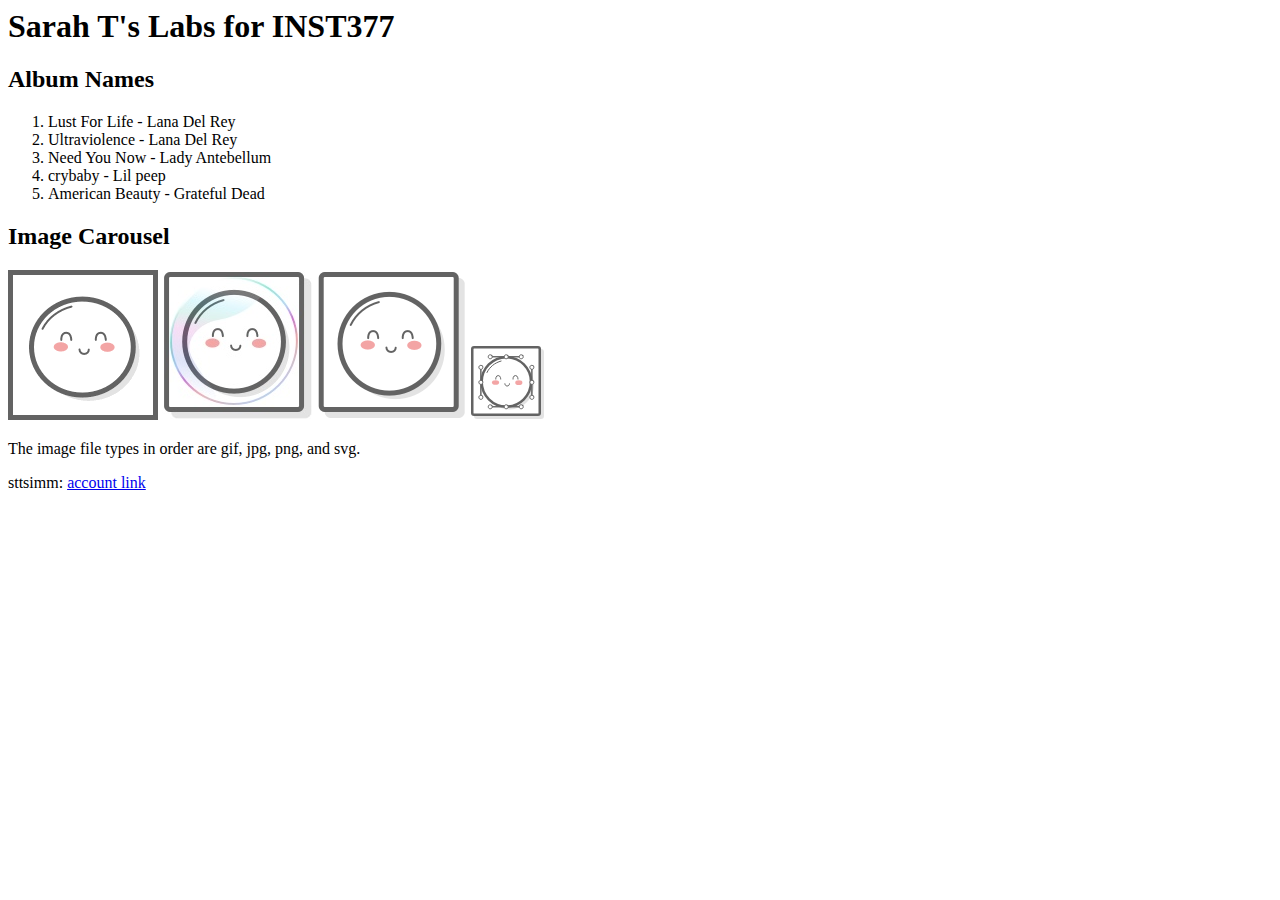
<file: client/lab_1/index.html>
<html lang="en">
<head>
  <meta charset="UTF-8">
  <meta http-equiv="X-UA-Compatible" content="IE=edge">
  <meta name="viewport" content="width=device-width, initial-scale=1.0">
  <title>Sarah T Lab</title>
</head>

<body>

  <div>

    <header><h1>Sarah T's Labs for INST377</h1></header>
    <div id = "container">
      <div id = "left">
        <h2>Album Names</h2>
        <ol>
        <li>Lust For Life - Lana Del Rey</li>
        <li>Ultraviolence - Lana Del Rey</li>
        <li>Need You Now - Lady Antebellum</li>
        <li>crybaby - Lil peep</li>
        <li>American Beauty - Grateful Dead</li>
        </ol>
      </div>
      <div id = "right"> 
        <h2>Image Carousel</h2>
        <img src='images/mochi.gif' alt = "Mochi.gif"/>
        <img src='images/mochi.jpg' alt = "Mochi.jpg"/>
        <img src='images/mochi.png' alt = "Mochi.png"/>
        <img src='images/mochi.svg' alt = "Mochi.svg"/>
      </div>
      <div> 
        <p>The image file types in order are gif, jpg, png, and svg.</p>
      </div>
    </div>
 </div>
 <footer>
  sttsimm: <a href="https://github.com/sttsimm">account link</a>
 </footer>
</body>
</html>
</file>
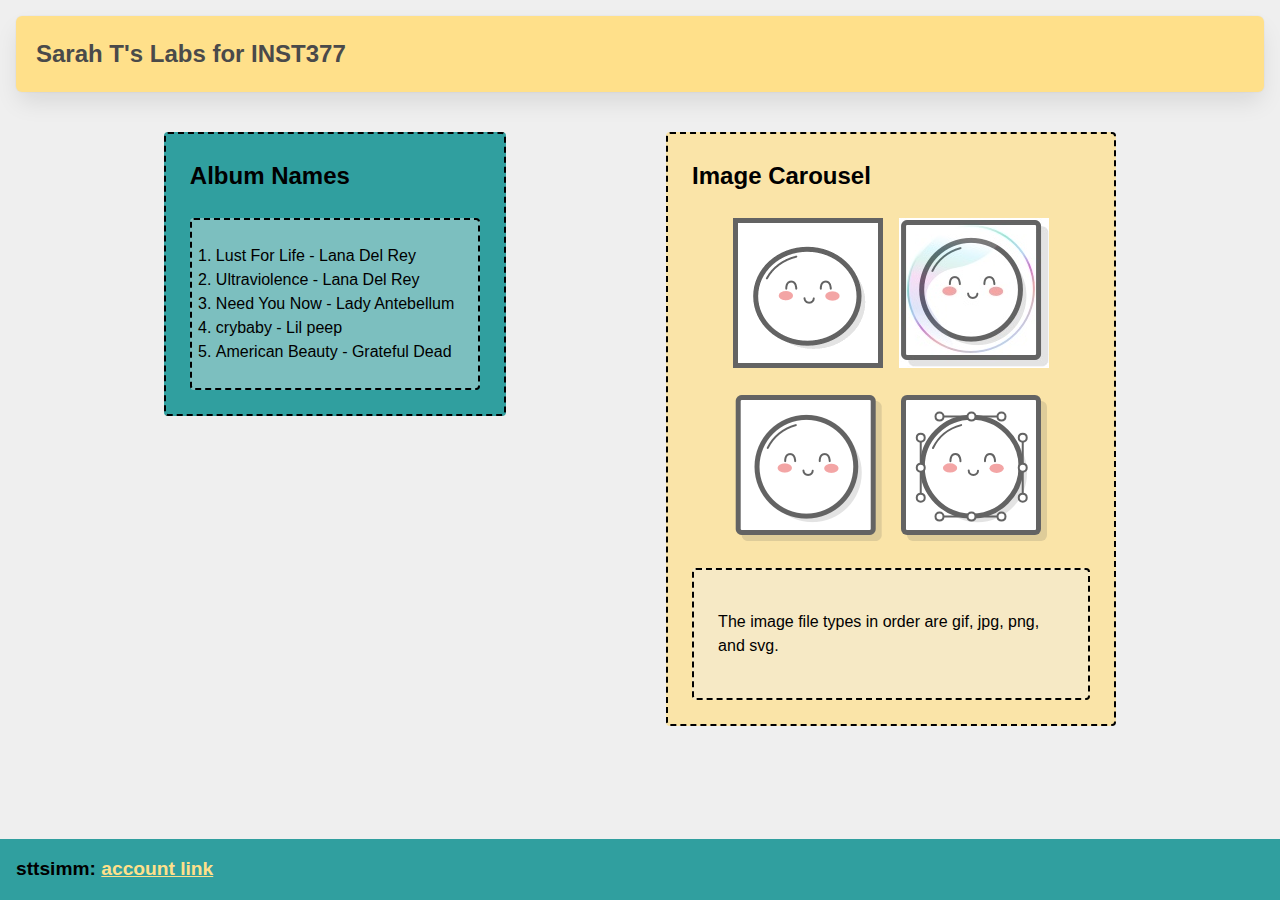
<file: client/lab_2/index.html>
<html lang="en">
<head>
  <meta charset="UTF-8">
  <meta http-equiv="X-UA-Compatible" content="IE=edge">
  <meta name="viewport" content="width=device-width, initial-scale=1.0">
  <title>Sarah T Lab</title>
  <link rel="stylesheet" href="style.css">
</head>

<body>
<div class = "wrapper">


    <header class ="header"><h1>Sarah T's Labs for INST377</h1></header>
    <div class = "container">
      <div class = "left_section box">
         <h2>Album Names</h2>
         <ol class = "box">
         <li>Lust For Life - Lana Del Rey</li>
         <li>Ultraviolence - Lana Del Rey</li>
         <li>Need You Now - Lady Antebellum</li>
         <li>crybaby - Lil peep</li>
         <li>American Beauty - Grateful Dead</li>
         </ol>
      </div>
      <div class = "right_section box"> 
         <h2>Image Carousel</h2>
         <div class="grid">
         <img id = "slide_1" src='images/mochi.gif' alt = "Mochi.gif"/>
         <img id = "slide_2" src='images/mochi.jpg' alt = "Mochi.jpg"/>
         <img id = "slide_3" src='images/mochi.png' alt = "Mochi.png"/>
         <img id = "slide_4" src='images/mochi.svg' alt = "Mochi.svg"/>
         </div>
         <div class = "box"> 
            <p>The image file types in order are gif, jpg, png, and svg.</p>
         </div>
      </div>
    
 </div>
 <footer class = "footer">
  sttsimm: <a href="https://github.com/sttsimm">account link</a>
 </footer>
</body>
</html>
</file>
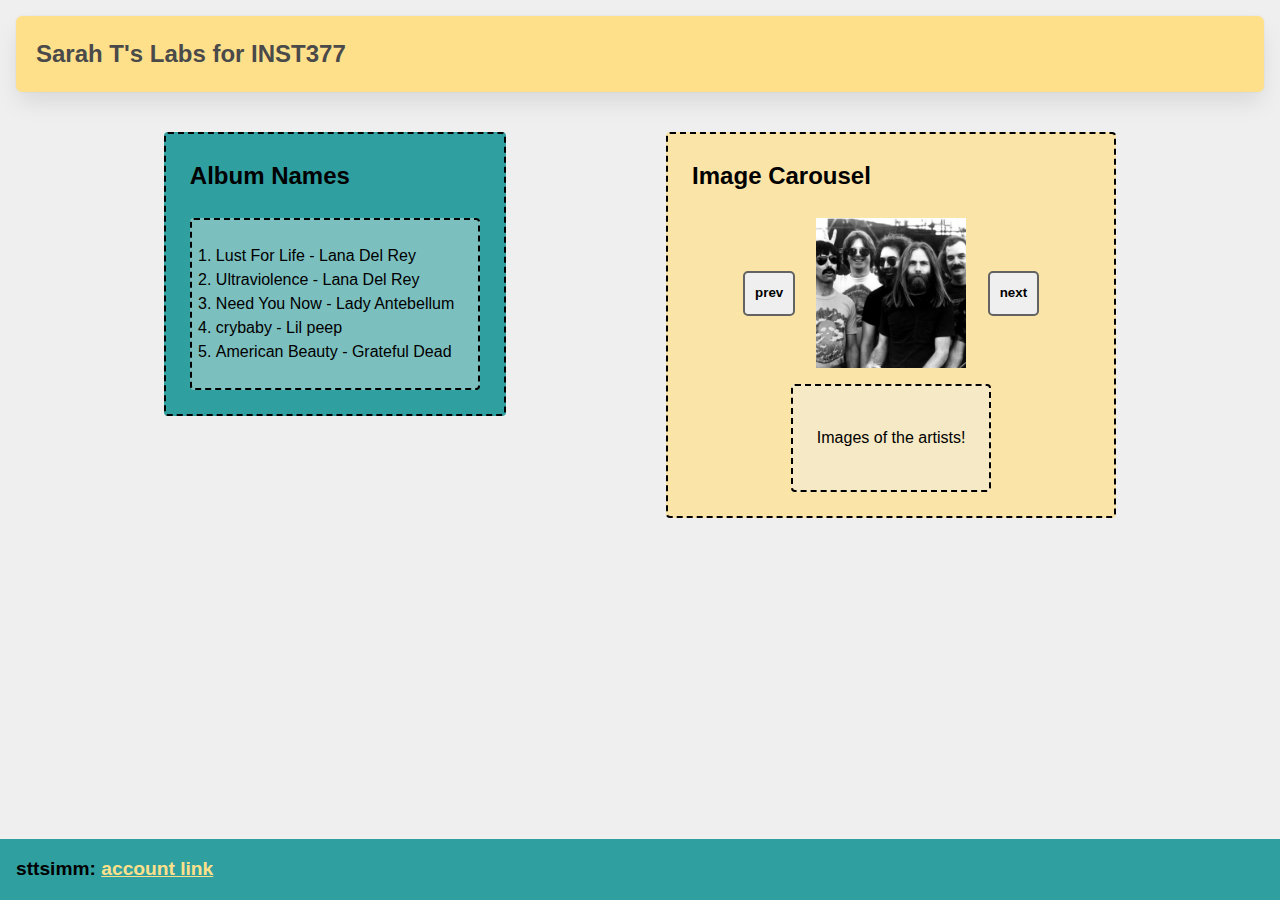
<file: client/lab_3/index.html>
<html lang="en">
<head>
  <meta charset="UTF-8">
  <meta http-equiv="X-UA-Compatible" content="IE=edge">
  <meta name="viewport" content="width=device-width, initial-scale=1.0">
  <title>Sarah T Lab</title>
  <link rel="stylesheet" href="style.css">
</head>

<body>
<div class = "wrapper">


    <header class ="header"><h1>Sarah T's Labs for INST377</h1></header>
    <div class = "container">
      <div class = "left_section box">
         <h2>Album Names</h2>
         <ol class = "box">
         <li>Lust For Life - Lana Del Rey</li>
         <li>Ultraviolence - Lana Del Rey</li>
         <li>Need You Now - Lady Antebellum</li>
         <li>crybaby - Lil peep</li>
         <li>American Beauty - Grateful Dead</li>
         </ol>
      </div>
      <div class = "right_section box"> 
         <h2>Image Carousel</h2>
         <div class="carousel">
             <button class = "prev">prev</button>
             <div class="slides">
                  <div class="carousel_item visible"><img id = "slide_1" src='images/GRTFULD.png' alt = "GRTFULD.png"/></div>
                  <div class="carousel_item hidden"><img id = "slide_2" src='images/LADYA.png' alt = "LADYA.png"/></div>
                  <div class="carousel_item hidden"><img id = "slide_3" src='images/LANA.png' alt = "LANA.png"/></div>
                  <div class="carousel_item hidden"><img id = "slide_4" src='images/PEEP.png' alt = "PEEP.png"/></div>
             </div>
             <button class = "next">next</button>
         </div>
         <div class = "box"> 
            <p>Images of the artists!</p>
         </div>
      </div>
    
 </div>
 <footer class = "footer">
   sttsimm: <a href="https://github.com/sttsimm">account link</a>
 </footer>
</div>
<script src = "script.js" ></script>
    
</body>
</html>
</file>
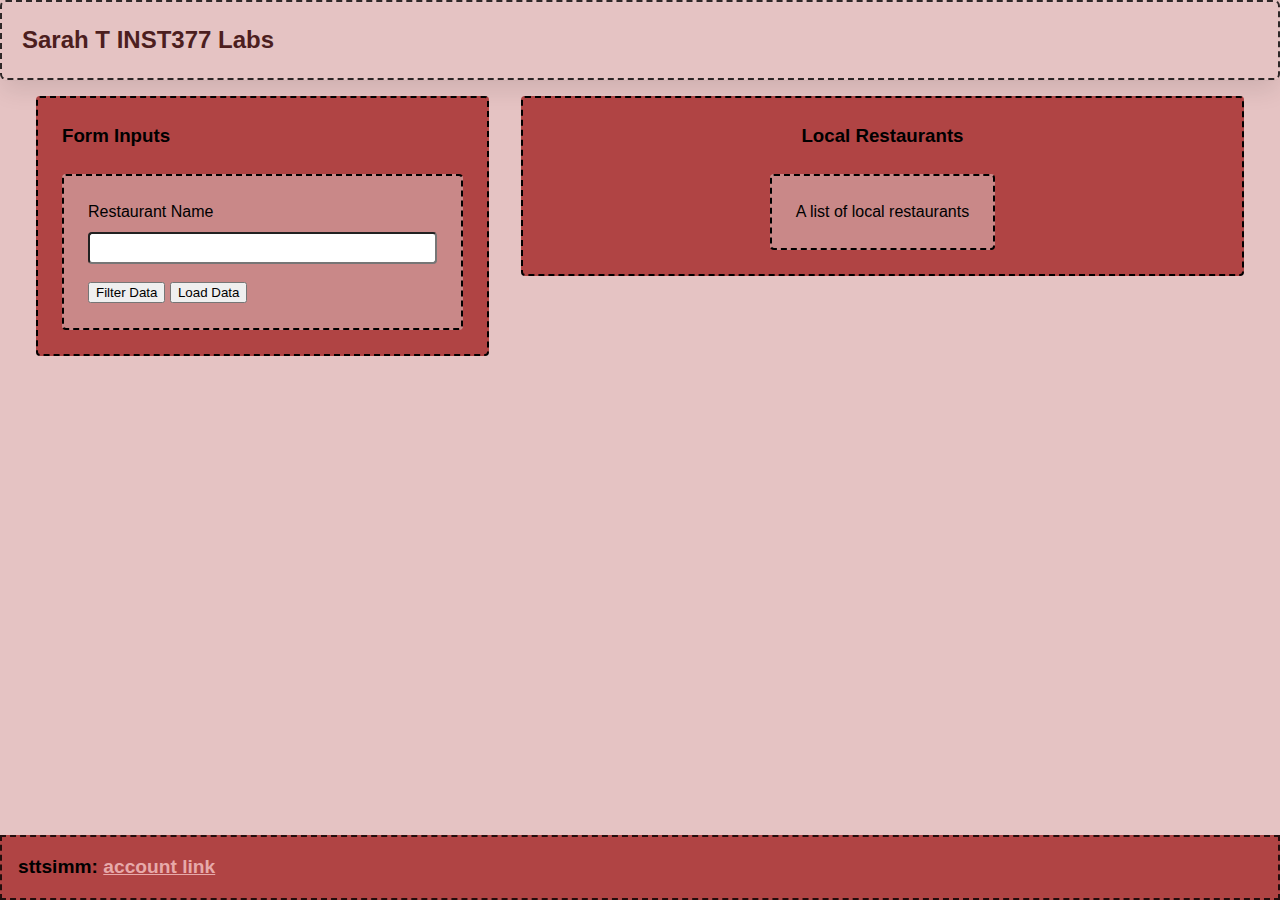
<file: client/lab_4/index.html>
<html lang="en">
  <head>
    <meta charset="UTF-8" />
    <meta http-equiv="X-UA-Compatible" content="IE=edge" />
    <meta name="viewport" content="width=device-width, initial-scale=1.0" />
    <title>Sarah T's Labs for INST377</title>
    <link rel="stylesheet" href="style.css" />
  </head>
  <body>
    <div class="wrapper">
      <header class="header">
        <h1>Sarah T INST377 Labs</h1>
      </header>
      <div class="container">
         <div class="left_section box">
            <h3>Form Inputs</h3> 
          <form action="https://data.princegeorgescountymd.gov/resource/umjn-t2iz.json" class = "box" >
            <label for="resto"> Restaurant Name</label> 
            <input type="text" id="resto" name = "resto"/>
            <button type="button">Filter Data</button>
            <button type="submit">Load Data</button>
          </form>
             <!-- remove name or you will get an error (that is what prof said in the video)-->
           <!-- </form> -->
          </div>
         <div class="right_section box">
          <h3>Local Restaurants</h3>
          <div class="restaurant_list box">A list of local 
            restaurants</div>
          </div>
      </div>
      <footer class = "footer">
        sttsimm: <a href="https://github.com/sttsimm">account link</a>
      </footer>
    </div>
  </body>
</html>

<!-- Bring in your successful HTML/CSS from the Flexbox lab -->
<!-- Try typing 'doc' at the top of this file and pressing "tab" -->
<!-- if your development environment is set up correctly -->
<!-- the Emmett plugin will set this file up for you -->



<!-- Requirements -->
<!-- Your page will need a form in it with an 'action' to /api and a single text field with an id/name of "resto" -->
<!-- If you open /routes/apiRoutes and go to line 38 you will find the server side answer to your request! -->

<!-- This week doesn't have a script.js file in it, because you're focusing on HTML and CSS -->
</file>
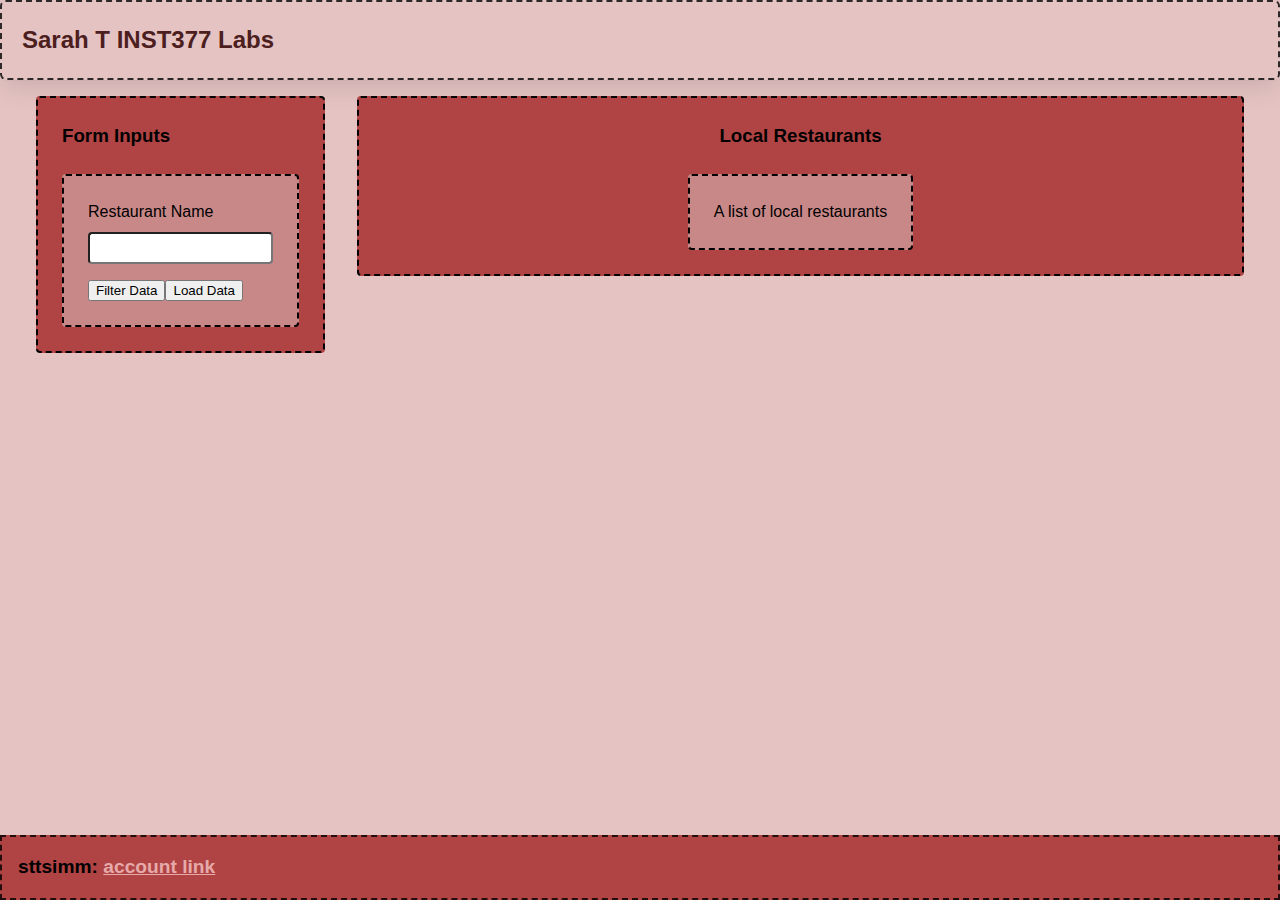
<file: client/lab_5/index.html>
<!-- Bring in your successful HTML/CSS from the Flexbox lab -->
<!-- Your page will need a form in it with an 'action' to /api and a single text field with an id/name of "resto" -->
<!-- If you open /routes/apiRoutes and go to line 38 you will find the server side answer to your request! -->

<!-- Temporarily unhook your script.js file from your main index file -->
<html lang="en">
  <head>
    <meta charset="UTF-8" />
    <meta http-equiv="X-UA-Compatible" content="IE=edge" />
    <meta name="viewport" content="width=device-width, initial-scale=1.0" />
    <title>Sarah T's Labs for INST377</title>
    <link rel="stylesheet" href="style.css" />
  </head>
  <body>
    <div class="wrapper">
      <header class="header">
        <h1>Sarah T INST377 Labs</h1>
      </header>
      <div class="container">
         <div class="left_section box">
            <h3>Form Inputs</h3> 
          <form action="https://data.princegeorgescountymd.gov/resource/umjn-t2iz.json" class = "box main_form" >
            <div>
                <label for="resto"> Restaurant Name</label> 
                <input type="text" id="resto" name="resto"/>
           </div>
            <div class = "button">
            <button type="button" class = "filter_button">Filter Data</button>
            <button type="submit">Load Data</button>
          </div>
          </form>
             <!-- remove name or you will get an error (that is what prof said in the video) name = "resto"--> 
           <!-- </form> -->
          </div>
         <div class="right_section box">
          <h3>Local Restaurants</h3>
          <div class="restaurant_list box">A list of local 
            restaurants</div>
          </div>
      </div>
      <footer class = "footer">
        sttsimm: <a href="https://github.com/sttsimm">account link</a>
      </footer>
    </div>
    <script src = "./script.js" ></script>
  </body>
</html>

<!-- Bring in your successful HTML/CSS from the Flexbox lab -->
<!-- Try typing 'doc' at the top of this file and pressing "tab" -->
<!-- if your development environment is set up correctly -->
<!-- the Emmett plugin will set this file up for you -->



<!-- Requirements -->
<!-- Your page will need a form in it with an 'action' to /api and a single text field with an id/name of "resto" -->
<!-- If you open /routes/apiRoutes and go to line 38 you will find the server side answer to your request! -->

<!-- This week doesn't have a script.js file in it, because you're focusing on HTML and CSS -->
</file>
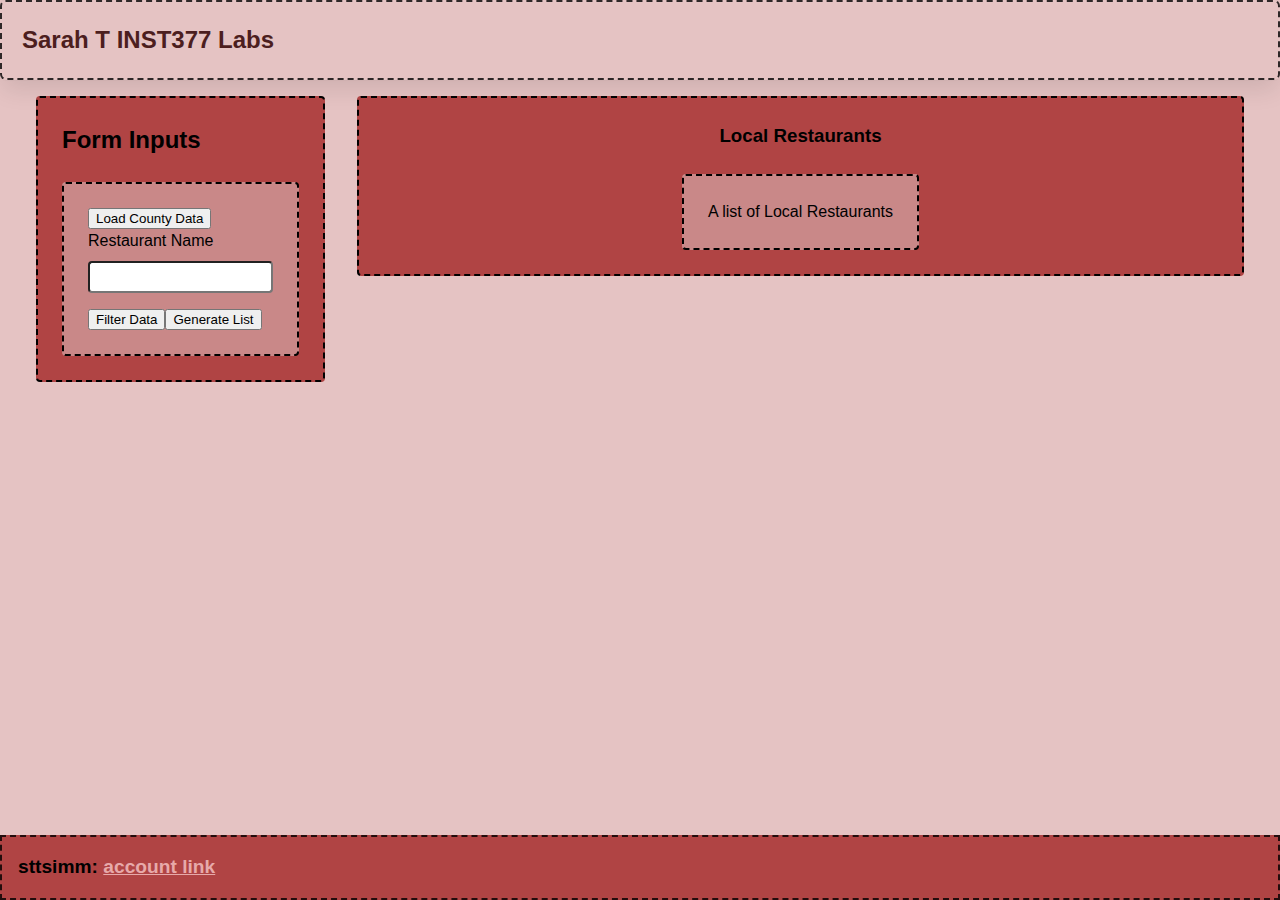
<file: client/lab_6/index.html>
<!--
    This is how to build the CSS-only load animation from loading.io    
    <div class="lds-ellipsis"><div></div><div></div><div></div><div></div></div>

    This is helpful for showing your client-side users when data is loading,
    since there's otherwise no sign your app is thinking about something!

    Try placing it at the same level in your element tree as your Submit button
-->
<html lang="en">
  <head>
    <meta charset="UTF-8" />
    <meta http-equiv="X-UA-Compatible" content="IE=edge" />
    <meta name="viewport" content="width=device-width, initial-scale=1.0" />
    <title>Sarah T's Labs for INST377</title>
    <link rel="stylesheet" href="style.css" />
  </head>
  <body>
    <div class="wrapper">
      <header class="header">
        <h1>Sarah T INST377 Labs</h1>
      </header>
      <div class="container">
         <div class="left_section box">
            <h2>Form Inputs</h2> 
          <form class = "box main_form" >
            <button type="button" id = "data_load">Load County Data</button>
            <div>
                <label for="resto"> Restaurant Name</label> 
                <input type="text" id="resto" name="resto"/>
           </div>
            <div class = "button">
            <button type="button" class = "filter_button">Filter Data</button>
            <button type="button" class = "generate">Generate List</button>
          </div>
          </form>
             <!-- remove name or you will get an error (that is what prof said in the video) name = "resto"--> 
           <!-- </form> -->
          </div>
         <div class="right_section box">
          <h3>Local Restaurants</h3>
          <ol class="box" id = "restaurant_list">
            A list of Local Restaurants
          </ol>
          <div class="lds-ellipsis" id = "data_load_animation"><div></div><div></div><div></div><div></div></div>
          </div>
      </div>
      <footer class = "footer">
        sttsimm: <a href="https://github.com/sttsimm">account link</a>
      </footer>
    </div>
    <script src = "./script.js" ></script>
  </body>
</html>
</file>
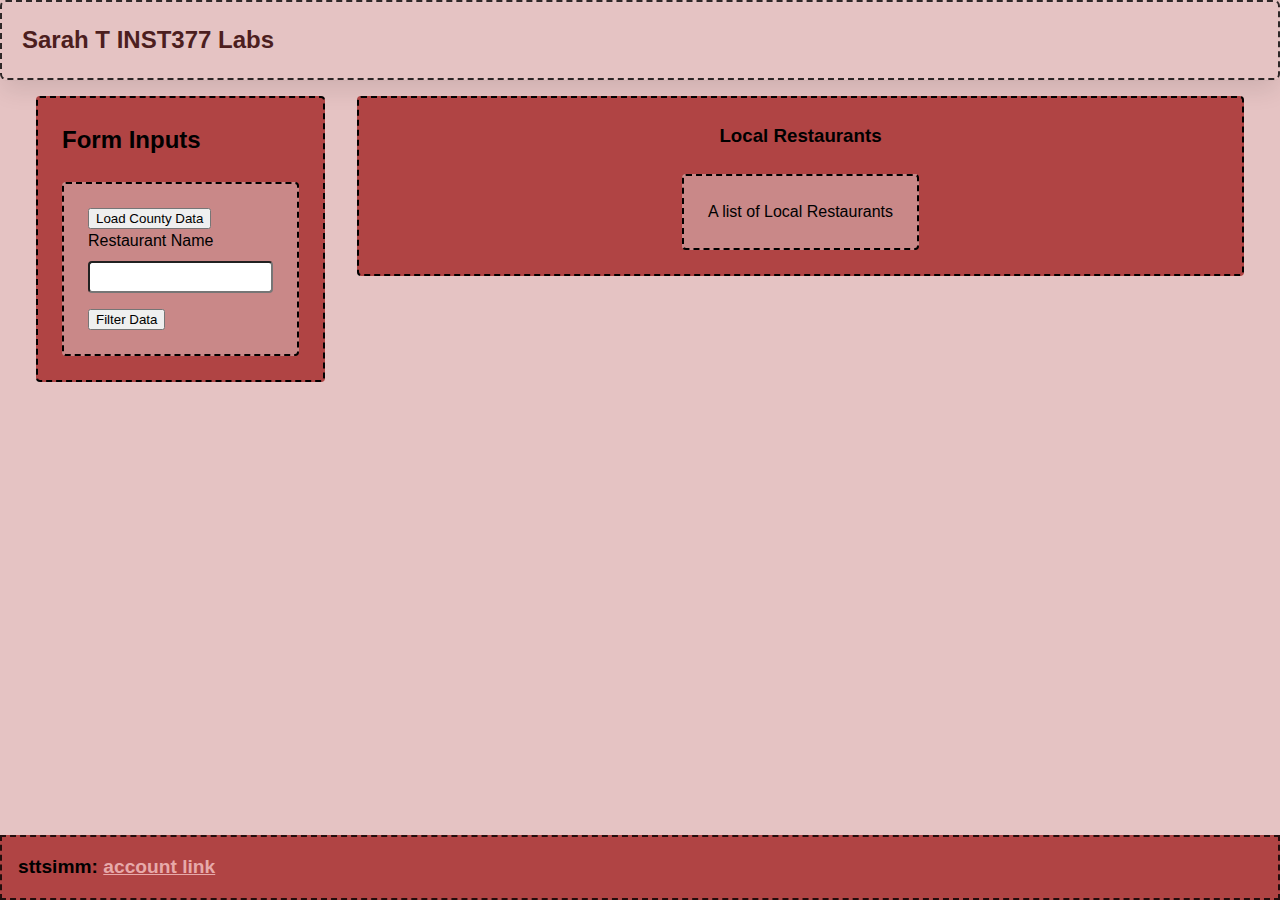
<file: client/lab_7/index.html>
<!--
    This is how to build the CSS-only load animation from loading.io    
    <div class="lds-ellipsis"><div></div><div></div><div></div><div></div></div>

    This is helpful for showing your client-side users when data is loading,
    since there's otherwise no sign your app is thinking about something!

    Try placing it at the same level in your element tree as your Submit button
-->
<html lang="en">
  <head>
    <meta charset="UTF-8" />
    <meta http-equiv="X-UA-Compatible" content="IE=edge" />
    <meta name="viewport" content="width=device-width, initial-scale=1.0" />
    <title>Sarah T's Labs for INST377</title>
    <link rel="stylesheet" href="style.css" />
  </head>
  <body>
    <div class="wrapper">
      <header class="header">
        <h1>Sarah T INST377 Labs</h1>
      </header>
      <div class="container">
         <div class="left_section box">
            <h2>Form Inputs</h2> 
          <form class = "box main_form" >
            <button type="button" id = "data_load">Load County Data</button>
            <div>
                <label for="resto"> Restaurant Name</label> 
                <input type="text" id="resto" name="resto"/>
           </div>
            <div class = "button">
              <button type="button" class = "filter_button">Filter Data</button>
              <button type="button" class = "generate" class = "hidden">Generate List</button>
            </div>
          </form>
             <!-- remove name or you will get an error (that is what prof said in the video) name = "resto"--> 
           <!-- </form> -->
          </div>
         <div class="right_section box">
          <h3>Local Restaurants</h3>
          <ol class="box" id = "restaurant_list">
            A list of Local Restaurants
          </ol>
          <div class="lds-ellipsis" id = "data_load_animation"><div></div><div></div><div></div><div></div></div>
          </div>
      </div>
      <footer class = "footer">
        sttsimm: <a href="https://github.com/sttsimm">account link</a>
      </footer>
    </div>
    <script src = "./script.js" ></script>
  </body>
</html>
</file>
<file: client/lab_2/style.css>
* {
  box-sizing: border-box;
}

/* 
  These rules apply to actual HTML elements with no labelling!
  So: they style the tags directly
*/

html {
  background-color: #fff;
  font-size: 16px;
  min-width: 300px;
  overflow-x: hidden;
  overflow-y: scroll;

  /* these are specific to different browsers */
  -moz-osx-font-smoothing: grayscale;
  -webkit-font-smoothing: antialiased;
  text-rendering: optimizeLegibility;
  -webkit-text-size-adjust: 100%;
  -moz-text-size-adjust: 100%;
  text-size-adjust: 100%;
}

body {
  margin: 0;
  padding: 0;

  font-family: ‘Segoe UI’, Candara, ‘Bitstream Vera Sans’, ‘DejaVu Sans’, ‘Bitsream Vera Sans’, ‘Trebuchet MS’, Verdana, ‘Verdana Ref’, sans-serif;
  font-weight: 400;
  line-height: 1.5;
  background-color: rgb(239, 239, 239);
}


a {
  display: inline-block;
  text-decoration: none;
}

h2 {
  margin:0;
  padding:0;
  padding-bottom:1.5rem;
}

form {
  accent-color: hsla(120, 100%, 50%, 0.482);
}

/*
  - These styles use 'class names'
  - You can apply them by using the 'class' attribute on your HTML
  - like this: <div class="wrapper">
  - note that the period vanishes there!
*/


.wrapper {
  min-height: 100vh;
  display: flex;
  flex-direction: column;
  margin: 0;
  flex: 1;
}

.container {
  margin: 0 20px;
  display: flex;
  justify-content: space-evenly;
  align-items: start;
  flex:1;
}

.header {
  padding-top: 1rem;
  padding-left: 1rem;
  padding-right: 1rem;
  padding-bottom: 1.5rem;
}


/*
  This rule implies that the H1 tag lives within another HTML tag
  It "inherits" some rules from the above
  Those rules won't apply to an h1 that's outside a block with the class of 'header'
*/

.header h1 {
  display: block;
  /* this will push other blocks out of the way */

  /* colors */
  background-color: #ffe08a;
  color: #4a4a4a;

  /* shapes */
  border-radius: 6px;
  font-size: 1.5rem;
  padding: 1.25rem;
  margin:0; /* removing the margin on h1 tags means the header pins to the top if we move it around */


  /* box-shadows are fancy */
  box-shadow: 0 0.5em 1em -0.125em rgb(10 10 10 / 10%), 0 0 0 1px rgb(10 10 10 / 2%);
}


/*
  Rules can be combined on a block to apply the 'cascade' in order
  So you can use two classnames in a single class attribute
  like: <div class="box section">

  Rules may combine in unexpected ways - remember that the LAST thing written in this file will have "priority"
  And will be what displays in your client
*/

.box {
  background-color: rgba(239, 239, 239, 0.40);
  border: 2px dashed;
  border-radius: 4px;

  width: fit-content;
  height:fit-content;
  padding: 1.5rem;
  margin: 0 auto;
}

.left_section {
  background-color: rgba(0, 139, 139, 0.8);
  flex: 0 1 auto;
  margin: 1rem;
  padding: 1.5rem;
}

.right_section {
  background-color: rgba(255, 224, 138, 0.7);
  flex: 1 2 auto;
  margin: 1rem;
  align-items: center;
  max-width: 450px;
}

/*
  This block is actually dependent on the "container" block having a flex set on it
  and the "wrapper" block displaying as a flex column with a "vertical height" (vh) of 100.
  That serves to cram the footer to the bottom of the page.
*/

.footer {
  flex-shrink: 0;
  padding: 1rem;
  background-color: rgba(0, 139, 139, 0.8);
  font-size: 1.2rem;
  font-weight: 600;
}

.footer a {
  color: rgba(255, 224, 138, 1);
  text-decoration: underline;
}

/*
  This is an example of a 'pseudoclass'
  In this instance, it says what to do if a mouse hovers over a link
  This is pretty desktop-specific, since there's no hover function on touchscreens
*/
.footer a:hover {
  /* Hue, saturation, luminosity, alpha */
  background-color: hsla(0, 0%, 90%, 0.15);
  /* red, green, blue, alpha */
  color: rgb(246, 169, 93);
  text-decoration: none;
}

.subtitle {
  color: rgba(0, 0, 0, 0.8);
  margin: 0px;
  margin-bottom: 5px;
}


/* Deploy this with images as direct "children" and the images should pop into shape */
.grid {
  display: flex;
  justify-content: space-evenly;
  flex-flow: wrap;
  width: 350px;
  height: 350px;
  margin: 0 auto;
}

.grid img {
  width: 150px;
  height: 150px;
}
</file>
<file: client/lab_3/style.css>
* {
  box-sizing: border-box;
}

/* 
  These rules apply to actual HTML elements with no labelling!
  So: they style the tags directly
*/

html {
  background-color: #fff;
  font-size: 16px;
  min-width: 300px;
  overflow-x: hidden;
  overflow-y: scroll;

  /* these are specific to different browsers */
  -moz-osx-font-smoothing: grayscale;
  -webkit-font-smoothing: antialiased;
  text-rendering: optimizeLegibility;
  -webkit-text-size-adjust: 100%;
  -moz-text-size-adjust: 100%;
  text-size-adjust: 100%;
}

body {
  margin: 0;
  padding: 0;

  font-family: ‘Segoe UI’, Candara, ‘Bitstream Vera Sans’, ‘DejaVu Sans’, ‘Bitsream Vera Sans’, ‘Trebuchet MS’, Verdana, ‘Verdana Ref’, sans-serif;
  font-weight: 400;
  line-height: 1.5;
  background-color: rgb(239, 239, 239);
}


a {
  display: inline-block;
  text-decoration: none;
}

h2 {
  margin:0;
  padding:0;
  padding-bottom:1.5rem;
}

form {
  accent-color: hsla(120, 100%, 50%, 0.482);
}

/*
  - These styles use 'class names'
  - You can apply them by using the 'class' attribute on your HTML
  - like this: <div class="wrapper">
  - note that the period vanishes there!
*/


.wrapper {
  min-height: 100vh;
  display: flex;
  flex-direction: column;
  margin: 0;
  flex: 1;
}

.container {
  margin: 0 20px;
  display: flex;
  justify-content: space-evenly;
  align-items: start;
  flex:1;
}

.header {
  padding-top: 1rem;
  padding-left: 1rem;
  padding-right: 1rem;
  padding-bottom: 1.5rem;
}


/*
  This rule implies that the H1 tag lives within another HTML tag
  It "inherits" some rules from the above
  Those rules won't apply to an h1 that's outside a block with the class of 'header'
*/

.header h1 {
  display: block;
  /* this will push other blocks out of the way */

  /* colors */
  background-color: #ffe08a;
  color: #4a4a4a;

  /* shapes */
  border-radius: 6px;
  font-size: 1.5rem;
  padding: 1.25rem;
  margin:0; /* removing the margin on h1 tags means the header pins to the top if we move */


  /* box-shadows are fancy */
  box-shadow: 0 0.5em 1em -0.125em rgb(10 10 10 / 10%), 0 0 0 1px rgb(10 10 10 / 2%);
}


/*
  Rules can be combined on a block to apply the 'cascade' in order
  So you can use two classnames in a single class attribute
  like: <div class="box section">

  Rules may combine in unexpected ways - remember that the LAST thing written in this file will have "priority"
  And will be what displays in your client
*/

.box {
  background-color: rgba(239, 239, 239, 0.40);
  border: 2px dashed;
  border-radius: 4px;

  width: fit-content;
  height:fit-content;
  padding: 1.5rem;
  margin: 0 auto;
}

.left_section {
  background-color: rgba(0, 139, 139, 0.8);
  flex: 0 1 auto;
  margin: 1rem;
  padding: 1.5rem;
}

.right_section {
  background-color: rgba(255, 224, 138, 0.7);
  flex: 1 2 auto;
  margin: 1rem;
  align-items: center;
  max-width: 450px;
}

/*
  This block is actually dependent on the "container" block having a flex set on it
  and the "wrapper" block displaying as a flex column with a "vertical height" (vh) of 100.
  That serves to cram the footer to the bottom of the page.
*/

.footer {
  flex-shrink: 0;
  padding: 1rem;
  background-color: rgba(0, 139, 139, 0.8);
  font-size: 1.2rem;
  font-weight: 600;
}

.footer a {
  color: rgba(255, 224, 138, 1);
  text-decoration: underline;
}

/*
  This is an example of a 'pseudoclass'
  In this instance, it says what to do if a mouse hovers over a link
  This is pretty desktop-specific, since there's no hover function on touchscreens
*/
.footer a:hover {
  /* Hue, saturation, luminosity, alpha */
  background-color: hsla(0, 0%, 90%, 0.15);
  /* red, green, blue, alpha */
  color: rgb(246, 169, 93);
  text-decoration: none;
}

.subtitle {
  color: rgba(0, 0, 0, 0.8);
  margin: 0px;
  margin-bottom: 5px;
}


/* Deploy this with images as direct "children" and the images should pop into shape */
.grid {
  display: flex;
  justify-content: space-evenly;
  flex-flow: wrap;
  width: 350px;
  height: 350px;
  margin: 0 auto;
}

.grid img {
  width: 150px;
  height: 150px;
}


/* Carousel */
div.carousel {
  max-width: 300px;
  overflow: hidden;
  text-align: center;
  display: flex;
  flex-direction: row;
  align-items: center;
  justify-content: space-between;
  margin: 0 auto;
  margin-bottom: 1rem;
}

.carousel .slides {
  display: flex;
  overflow-x: auto;
  scroll-snap-type: x mandatory;
  scroll-behavior: smooth;
  -webkit-overflow-scrolling: touch;
}

/* .carousel_item, */
.hidden {
  display: none;
}

.visible {
  display: block;
}

.carousel_item img {
  /* 
    Setting width, rather than max-width or min-width,
    means annoying pop-ins won't happen
    but it also means you need to format your images to be compatible
    or they will stretch weird

    - try a tall one and see what happens
    - change the height on a fixed image size and see what happens
    - now make sure that images are _always_ square
    - ... there's a reason crop tools are popular in image editors
   */
  width: 150px; 
}

.prev,
.next {
  border: none;
  margin: 2px;
  text-align: center;
  border-radius: 5px;
  font-weight: bold;
  height: 45px;
  padding: 10px;
  line-height: 0; /* This centers a button's text! */
  border: 2px solid rgb(99,99,99); /* shorthand for how to do a border */
}

.prev:focus,
.next:focus {
  margin: 0;
  /* Pick a good border colour and check out how it works with your buttons */
  color: rgba(235, 8, 27, 0.831); 
}

.prev:hover,
.next:hover {
  color: rgba(215, 72, 72, 0.831);
}
</file>
<file: client/lab_4/style.css>
* {
  box-sizing: border-box;
}

/* 
  These rules apply to actual HTML elements with no labelling!
  So: they style the tags directly
*/
/* 
  These rules apply to actual HTML elements with no labelling!
  So: they style the tags directly
*/

html {
  background-color: #fff;
  font-size: 16px;
  min-width: 300px;
  overflow-x: hidden;
  overflow-y: scroll;

  /* these are specific to different browsers */
  -moz-osx-font-smoothing: grayscale;
  -webkit-font-smoothing: antialiased;
  text-rendering: optimizeLegibility;
  -webkit-text-size-adjust: 100%;
  -moz-text-size-adjust: 100%;
  text-size-adjust: 100%;
}

body {
  margin: 0;
  padding: 0;

  font-family: ‘Segoe UI’, Candara, ‘Bitstream Vera Sans’, ‘DejaVu Sans’, ‘Bitsream Vera Sans’, ‘Trebuchet MS’, Verdana, ‘Verdana Ref’, sans-serif;
  font-weight: 400;
  line-height: 1.5;
  background-color: rgb(195 116 116 / 43%);
}


a {
  display: inline-block;
  text-decoration: none;
}

h2, h3 {
  margin:0;
  padding:0;
  padding-bottom:1.5rem;
}

form {
  accent-color: hsla(120, 100%, 50%, 0.482);
}



/*
  - These styles use 'class names'
  - You can apply them by using the 'class' attribute on your HTML
  - like this: <div class="wrapper">
  - note that the period vanishes there!
*/


.wrapper {
  min-height: 100vh;
  display: flex;
  flex-direction: column;
  margin: 0;
  flex: 1;
}

.container {
  margin: 0 20px;
  display: flex;
  justify-content: space-evenly;
  align-items: start;
  flex:1;
}




/*
  This rule implies that the H1 tag lives within another HTML tag
  It "inherits" some rules from the above
  Those rules won't apply to an h1 that's outside a block with the class of 'header'
*/

.header h1 {
  display: block;
  border:2px dashed rgba(0, 0, 0, 0.8);
  /* this will push other blocks out of the way */

  /* colors */

  color: #4c1e1e;

  /* shapes */
  border-radius: 6px;
  font-size: 1.5rem;
  padding: 1.25rem;
  margin:0; /* removing the margin on h1 tags means the header pins to the top if we move */


  /* box-shadows are fancy */
  box-shadow: 0 0.5em 1em -0.125em rgb(10 10 10 / 10%), 0 0 0 1px rgb(10 10 10 / 2%);
}


/*
  Rules can be combined on a block to apply the 'cascade' in order
  So you can use two classnames in a single class attribute
  like: <div class="box section">

  Rules may combine in unexpected ways - remember that the LAST thing written in this file will have "priority"
  And will be what displays in your client
*/

.box {
  background-color: rgba(239, 239, 239, 0.40);
  border: 2px dashed;
  border-radius: 4px;

  width: fit-content;
  height:fit-content;
  padding: 1.5rem;
  margin: 0 auto;
}

.left_section {
  background-color: rgb(176 68 68);
  flex: 0 1 auto;
  margin: 1rem;
  padding: 1.5rem;
}

.right_section {
  background-color: rgb(176 68 68);
  flex: 1 2 auto;
  margin: 1rem;
  align-items: center;
  
  display: flex;
  flex-direction: column;
}

/*
  This block is actually dependent on the "container" block having a flex set on it
  and the "wrapper" block displaying as a flex column with a "vertical height" (vh) of 100.
  That serves to cram the footer to the bottom of the page.
*/

.footer {
  flex-shrink: 0;
  padding: 1rem;
  background-color: rgb(176 68 68);
  border:2px dashed rgba(0, 0, 0, 0.8);
  font-size: 1.2rem;
  bottom: 0;
  position: sticky;
  font-weight: 600;
}

.footer a {
  color: #e7aaaa;
  text-decoration: underline;
  
}

/*
  This is an example of a 'pseudoclass'
  In this instance, it says what to do if a mouse hovers over a link
  This is pretty desktop-specific, since there's no hover function on touchscreens
*/
.footer a:hover {
  /* Hue, saturation, luminosity, alpha */
  background-color: hsla(0, 0%, 90%, 0.15);
  /* red, green, blue, alpha */
  color: rgb(246, 169, 93);
  text-decoration: none;
  
}

.subtitle {
  color: rgba(0, 0, 0, 0.8);
  margin: 0px;
  margin-bottom: 5px;
}


/* Deploy this with images as direct "children" and the images should pop into shape */
.grid {
  display: flex;
  justify-content: space-evenly;
  flex-flow: wrap;
  width: 350px;
  height: 350px;
  margin: 0 auto;
}

.grid img {
  width: 150px;
  height: 150px;
}


/* Carousel */
div.carousel {
  max-width: 300px;
  overflow: hidden;
  text-align: center;
  display: flex;
  flex-direction: row;
  align-items: center;
  justify-content: space-between;
  margin: 0 auto;
  margin-bottom: 1rem;
}

.carousel .slides {
  display: flex;
  overflow-x: auto;
  scroll-snap-type: x mandatory;
  scroll-behavior: smooth;
  -webkit-overflow-scrolling: touch;
}

/* .carousel_item, */
.hidden {
  display: none;
}

.visible {
  display: block;
}

.carousel_item img {
  /* 
    Setting width, rather than max-width or min-width,
    means annoying pop-ins won't happen
    but it also means you need to format your images to be compatible
    or they will stretch weird

    - try a tall one and see what happens
    - change the height on a fixed image size and see what happens
    - now make sure that images are _always_ square
    - ... there's a reason crop tools are popular in image editors
   */
  width: 150px; 
}

.prev,
.next {
  border: none;
  margin: 2px;
  text-align: center;
  border-radius: 5px;
  font-weight: bold;
  height: 45px;
  padding: 10px;
  line-height: 0; /* This centers a button's text! */
  border: 2px solid rgb(99,99,99); /* shorthand for how to do a border */
}

.prev:focus,
.next:focus {
  margin: 0;
  /* Pick a good border colour and check out how it works with your buttons */
  color: rgba(235, 8, 27, 0.831); 
}

.prev:hover,
.next:hover {
  color: rgba(215, 72, 72, 0.831);
}


/*
Form Styles
*/

form input {
    /* This is a hack to make sure our boxes line up with one another nicely */
    width: 100%;
    width: -moz-available;          /* WebKit-based browsers will ignore this. */
    width: -webkit-fill-available;  /* Mozilla-based browsers will ignore this. */
    width: fill-available;

    /* here we are setting white space correctly */
    margin-bottom: 1rem;
    height: 2rem;
    border-radius: 4px;
  }

  form label {
    width: 100%;
    width: -moz-available;          /* WebKit-based browsers will ignore this. */
    width: -webkit-fill-available;  /* Mozilla-based browsers will ignore this. */
    width: fill-available;
    align-items: flex-start;

    display: block; /* this turns the label text into a box we can set margins on */
    margin-bottom: 0.5rem;
  }

/* How To Write A Media Query For Small Screens */

@media only screen and (max-width: 736px){
    /* Rules in here will only apply when a screen is the correct size */
    /* check it out by using your developer tools to shrink your screen-size */
    .container {
      background-color: rgb(214 67 67 / 85%);
      flex-direction: column;
      justify-content: center;
      align-items: center;
      
    }
    .box{
      width: 100%;
      width: -moz-available;          /* WebKit-based browsers will ignore this. */
      width: -webkit-fill-available;  /* Mozilla-based browsers will ignore this. */
      width: fill-available;
      align-items: flex-start;
    }
    .right_section{
      flex: 1 1 auto;
      justify-content: flex-start;
    }
}
</file>
<file: client/lab_5/style.css>
/* CSS instructions for Lab 5 */
/* Bring in your successful CSS from week 4 */
/* In your #map rule, set map to display:none; to temporarily hide your map box */
* {
    box-sizing: border-box;
  }
  
  /* 
    These rules apply to actual HTML elements with no labelling!
    So: they style the tags directly
  */
  /* 
    These rules apply to actual HTML elements with no labelling!
    So: they style the tags directly
  */
  
  html {
    background-color: #fff;
    font-size: 16px;
    min-width: 300px;
    overflow-x: hidden;
    overflow-y: scroll;
  
    /* these are specific to different browsers */
    -moz-osx-font-smoothing: grayscale;
    -webkit-font-smoothing: antialiased;
    text-rendering: optimizeLegibility;
    -webkit-text-size-adjust: 100%;
    -moz-text-size-adjust: 100%;
    text-size-adjust: 100%;
  }
  
  body {
    margin: 0;
    padding: 0;
  
    font-family: ‘Segoe UI’, Candara, ‘Bitstream Vera Sans’, ‘DejaVu Sans’, ‘Bitsream Vera Sans’, ‘Trebuchet MS’, Verdana, ‘Verdana Ref’, sans-serif;
    font-weight: 400;
    line-height: 1.5;
    background-color: rgb(195 116 116 / 43%);
  }
  
  
  a {
    display: inline-block;
    text-decoration: none;
  }
  
  h2, h3 {
    margin:0;
    padding:0;
    padding-bottom:1.5rem;
  }
  
  form {
    accent-color: hsla(120, 100%, 50%, 0.482);
  }
  
  
  
  /*
    - These styles use 'class names'
    - You can apply them by using the 'class' attribute on your HTML
    - like this: <div class="wrapper">
    - note that the period vanishes there!
  */
  
  
  .wrapper {
    min-height: 100vh;
    display: flex;
    flex-direction: column;
    margin: 0;
    flex: 1;
  }
  
  .container {
    margin: 0 20px;
    display: flex;
    justify-content: space-evenly;
    align-items: start;
    flex:1;
  }
  
  
  
  
  /*
    This rule implies that the H1 tag lives within another HTML tag
    It "inherits" some rules from the above
    Those rules won't apply to an h1 that's outside a block with the class of 'header'
  */
  
  .header h1 {
    display: block;
    border:2px dashed rgba(0, 0, 0, 0.8);
    /* this will push other blocks out of the way */
  
    /* colors */
  
    color: #4c1e1e;
  
    /* shapes */
    border-radius: 6px;
    font-size: 1.5rem;
    padding: 1.25rem;
    margin:0; /* removing the margin on h1 tags means the header pins to the top if we move */
  
  
    /* box-shadows are fancy */
    box-shadow: 0 0.5em 1em -0.125em rgb(10 10 10 / 10%), 0 0 0 1px rgb(10 10 10 / 2%);
  }
  
  
  /*
    Rules can be combined on a block to apply the 'cascade' in order
    So you can use two classnames in a single class attribute
    like: <div class="box section">
  
    Rules may combine in unexpected ways - remember that the LAST thing written in this file will have "priority"
    And will be what displays in your client
  */
  
  .box {
    background-color: rgba(239, 239, 239, 0.40);
    border: 2px dashed;
    border-radius: 4px;
  
    width: fit-content;
    height:fit-content;
    padding: 1.5rem;
    margin: 0 auto;
  }
  
  .left_section {
    background-color: rgb(176 68 68);
    flex: 0 1 auto;
    margin: 1rem;
    padding: 1.5rem;
  }
  
  .right_section {
    background-color: rgb(176 68 68);
    flex: 1 2 auto;
    margin: 1rem;
    align-items: center;
    
    display: flex;
    flex-direction: column;
  }
  
  /*
    This block is actually dependent on the "container" block having a flex set on it
    and the "wrapper" block displaying as a flex column with a "vertical height" (vh) of 100.
    That serves to cram the footer to the bottom of the page.
  */
  
  .footer {
    flex-shrink: 0;
    padding: 1rem;
    background-color: rgb(176 68 68);
    border:2px dashed rgba(0, 0, 0, 0.8);
    font-size: 1.2rem;
    bottom: 0;
    position: sticky;
    font-weight: 600;
  }
  
  .footer a {
    color: #e7aaaa;
    text-decoration: underline;
    
  }
  
  /*
    This is an example of a 'pseudoclass'
    In this instance, it says what to do if a mouse hovers over a link
    This is pretty desktop-specific, since there's no hover function on touchscreens
  */
  .footer a:hover {
    /* Hue, saturation, luminosity, alpha */
    background-color: hsla(0, 0%, 90%, 0.15);
    /* red, green, blue, alpha */
    color: rgb(246, 169, 93);
    text-decoration: none;
    
  }
  
  .subtitle {
    color: rgba(0, 0, 0, 0.8);
    margin: 0px;
    margin-bottom: 5px;
  }
  
  
  /* Deploy this with images as direct "children" and the images should pop into shape */
  .grid {
    display: flex;
    justify-content: space-evenly;
    flex-flow: wrap;
    width: 350px;
    height: 350px;
    margin: 0 auto;
  }
  
  .grid img {
    width: 150px;
    height: 150px;
  }
  
  
  /* Carousel */
  div.carousel {
    max-width: 300px;
    overflow: hidden;
    text-align: center;
    display: flex;
    flex-direction: row;
    align-items: center;
    justify-content: space-between;
    margin: 0 auto;
    margin-bottom: 1rem;
  }
  
  .carousel .slides {
    display: flex;
    overflow-x: auto;
    scroll-snap-type: x mandatory;
    scroll-behavior: smooth;
    -webkit-overflow-scrolling: touch;
  }
  
  /* .carousel_item, */
  .hidden {
    display: none;
  }
  
  .visible {
    display: block;
  }

  .button {
    display: flex;
    flex-direction: row;
  }
  
  .carousel_item img {
    /* 
      Setting width, rather than max-width or min-width,
      means annoying pop-ins won't happen
      but it also means you need to format your images to be compatible
      or they will stretch weird
  
      - try a tall one and see what happens
      - change the height on a fixed image size and see what happens
      - now make sure that images are _always_ square
      - ... there's a reason crop tools are popular in image editors
     */
    width: 150px; 
  }
  
  .prev,
  .next {
    border: none;
    margin: 2px;
    text-align: center;
    border-radius: 5px;
    font-weight: bold;
    height: 45px;
    padding: 10px;
    line-height: 0; /* This centers a button's text! */
    border: 2px solid rgb(99,99,99); /* shorthand for how to do a border */
  }
  
  .prev:focus,
  .next:focus {
    margin: 0;
    /* Pick a good border colour and check out how it works with your buttons */
    color: rgba(235, 8, 27, 0.831); 
  }
  
  .prev:hover,
  .next:hover {
    color: rgba(215, 72, 72, 0.831);
  }
  
  
  /*
  Form Styles
  */
  
  form input {
      /* This is a hack to make sure our boxes line up with one another nicely */
      width: 100%;
      width: -moz-available;          /* WebKit-based browsers will ignore this. */
      width: -webkit-fill-available;  /* Mozilla-based browsers will ignore this. */
      width: fill-available;
  
      /* here we are setting white space correctly */
      margin-bottom: 1rem;
      height: 2rem;
      border-radius: 4px;
    }
  
    form label {
      width: 100%;
      width: -moz-available;          /* WebKit-based browsers will ignore this. */
      width: -webkit-fill-available;  /* Mozilla-based browsers will ignore this. */
      width: fill-available;
      align-items: flex-start;
  
      display: block; /* this turns the label text into a box we can set margins on */
      margin-bottom: 0.5rem;
    }
  
  /* How To Write A Media Query For Small Screens */
  
  @media only screen and (max-width: 736px){
      /* Rules in here will only apply when a screen is the correct size */
      /* check it out by using your developer tools to shrink your screen-size */
      .container {
        background-color: rgb(214 67 67 / 85%);
        flex-direction: column;
        justify-content: center;
        align-items: center;
        
      }
      .box{
        width: 100%;
        width: -moz-available;          /* WebKit-based browsers will ignore this. */
        width: -webkit-fill-available;  /* Mozilla-based browsers will ignore this. */
        width: fill-available;
        align-items: flex-start;
      }
      .right_section{
        flex: 1 1 auto;
        justify-content: flex-start;
      }
  }
</file>
<file: client/lab_6/style.css>
/* CSS instructions for Lab 5 */
/* Bring in your successful CSS from week 4 */
/* In your #map rule, set map to display:none; to temporarily hide your map box */
* {
  box-sizing: border-box;
}

/* 
  These rules apply to actual HTML elements with no labelling!
  So: they style the tags directly
*/
/* 
  These rules apply to actual HTML elements with no labelling!
  So: they style the tags directly
*/

html {
  background-color: #fff;
  font-size: 16px;
  min-width: 300px;
  overflow-x: hidden;
  overflow-y: scroll;

  /* these are specific to different browsers */
  -moz-osx-font-smoothing: grayscale;
  -webkit-font-smoothing: antialiased;
  text-rendering: optimizeLegibility;
  -webkit-text-size-adjust: 100%;
  -moz-text-size-adjust: 100%;
  text-size-adjust: 100%;
}

body {
  margin: 0;
  padding: 0;

  font-family: ‘Segoe UI’, Candara, ‘Bitstream Vera Sans’, ‘DejaVu Sans’, ‘Bitsream Vera Sans’, ‘Trebuchet MS’, Verdana, ‘Verdana Ref’, sans-serif;
  font-weight: 400;
  line-height: 1.5;
  background-color: rgb(195 116 116 / 43%);
}


a {
  display: inline-block;
  text-decoration: none;
}

h2, h3 {
  margin:0;
  padding:0;
  padding-bottom:1.5rem;
}

form {
  accent-color: hsla(120, 100%, 50%, 0.482);
}



/*
  - These styles use 'class names'
  - You can apply them by using the 'class' attribute on your HTML
  - like this: <div class="wrapper">
  - note that the period vanishes there!
*/


.wrapper {
  min-height: 100vh;
  display: flex;
  flex-direction: column;
  margin: 0;
  flex: 1;
}

.container {
  margin: 0 20px;
  display: flex;
  justify-content: space-evenly;
  align-items: start;
  flex:1;
}




/*
  This rule implies that the H1 tag lives within another HTML tag
  It "inherits" some rules from the above
  Those rules won't apply to an h1 that's outside a block with the class of 'header'
*/

.header h1 {
  display: block;
  border:2px dashed rgba(0, 0, 0, 0.8);
  /* this will push other blocks out of the way */

  /* colors */

  color: #4c1e1e;

  /* shapes */
  border-radius: 6px;
  font-size: 1.5rem;
  padding: 1.25rem;
  margin:0; /* removing the margin on h1 tags means the header pins to the top if we move */


  /* box-shadows are fancy */
  box-shadow: 0 0.5em 1em -0.125em rgb(10 10 10 / 10%), 0 0 0 1px rgb(10 10 10 / 2%);
}


/*
  Rules can be combined on a block to apply the 'cascade' in order
  So you can use two classnames in a single class attribute
  like: <div class="box section">

  Rules may combine in unexpected ways - remember that the LAST thing written in this file will have "priority"
  And will be what displays in your client
*/

.box {
  background-color: rgba(239, 239, 239, 0.40);
  border: 2px dashed;
  border-radius: 4px;

  width: fit-content;
  height:fit-content;
  padding: 1.5rem;
  margin: 0 auto;
}

.left_section {
  background-color: rgb(176 68 68);
  flex: 0 1 auto;
  margin: 1rem;
  padding: 1.5rem;
}

.right_section {
  background-color: rgb(176 68 68);
  flex: 1 2 auto;
  margin: 1rem;
  align-items: center;
  
  display: flex;
  flex-direction: column;
}

/*
  This block is actually dependent on the "container" block having a flex set on it
  and the "wrapper" block displaying as a flex column with a "vertical height" (vh) of 100.
  That serves to cram the footer to the bottom of the page.
*/

.footer {
  flex-shrink: 0;
  padding: 1rem;
  background-color: rgb(176 68 68);
  border:2px dashed rgba(0, 0, 0, 0.8);
  font-size: 1.2rem;
  bottom: 0;
  position: sticky;
  font-weight: 600;
}

.footer a {
  color: #e7aaaa;
  text-decoration: underline;
  
}

/*
  This is an example of a 'pseudoclass'
  In this instance, it says what to do if a mouse hovers over a link
  This is pretty desktop-specific, since there's no hover function on touchscreens
*/
.footer a:hover {
  /* Hue, saturation, luminosity, alpha */
  background-color: hsla(0, 0%, 90%, 0.15);
  /* red, green, blue, alpha */
  color: rgb(246, 169, 93);
  text-decoration: none;
  
}

.subtitle {
  color: rgba(0, 0, 0, 0.8);
  margin: 0px;
  margin-bottom: 5px;
}


/* Deploy this with images as direct "children" and the images should pop into shape */
.grid {
  display: flex;
  justify-content: space-evenly;
  flex-flow: wrap;
  width: 350px;
  height: 350px;
  margin: 0 auto;
}

.grid img {
  width: 150px;
  height: 150px;
}


/* Carousel */
div.carousel {
  max-width: 300px;
  overflow: hidden;
  text-align: center;
  display: flex;
  flex-direction: row;
  align-items: center;
  justify-content: space-between;
  margin: 0 auto;
  margin-bottom: 1rem;
}

.carousel .slides {
  display: flex;
  overflow-x: auto;
  scroll-snap-type: x mandatory;
  scroll-behavior: smooth;
  -webkit-overflow-scrolling: touch;
}

/* .carousel_item, */
.hidden {
  display: none;
}

.visible {
  display: block;
}

.button {
  display: flex;
  flex-direction: row;
}

.carousel_item img {
  /* 
    Setting width, rather than max-width or min-width,
    means annoying pop-ins won't happen
    but it also means you need to format your images to be compatible
    or they will stretch weird

    - try a tall one and see what happens
    - change the height on a fixed image size and see what happens
    - now make sure that images are _always_ square
    - ... there's a reason crop tools are popular in image editors
   */
  width: 150px; 
}

.prev,
.next {
  border: none;
  margin: 2px;
  text-align: center;
  border-radius: 5px;
  font-weight: bold;
  height: 45px;
  padding: 10px;
  line-height: 0; /* This centers a button's text! */
  border: 2px solid rgb(99,99,99); /* shorthand for how to do a border */
}

.prev:focus,
.next:focus {
  margin: 0;
  /* Pick a good border colour and check out how it works with your buttons */
  color: rgba(235, 8, 27, 0.831); 
}

.prev:hover,
.next:hover {
  color: rgba(215, 72, 72, 0.831);
}


/*
Form Styles
*/

form input {
    /* This is a hack to make sure our boxes line up with one another nicely */
    width: 100%;
    width: -moz-available;          /* WebKit-based browsers will ignore this. */
    width: -webkit-fill-available;  /* Mozilla-based browsers will ignore this. */
    width: fill-available;

    /* here we are setting white space correctly */
    margin-bottom: 1rem;
    height: 2rem;
    border-radius: 4px;
  }

  form label {
    width: 100%;
    width: -moz-available;          /* WebKit-based browsers will ignore this. */
    width: -webkit-fill-available;  /* Mozilla-based browsers will ignore this. */
    width: fill-available;
    align-items: flex-start;

    display: block; /* this turns the label text into a box we can set margins on */
    margin-bottom: 0.5rem;
  }

/* How To Write A Media Query For Small Screens */

@media only screen and (max-width: 736px){
    /* Rules in here will only apply when a screen is the correct size */
    /* check it out by using your developer tools to shrink your screen-size */
    .container {
      background-color: rgb(214 67 67 / 85%);
      flex-direction: column;
      justify-content: center;
      align-items: center;
      
    }
    .box{
      width: 100%;
      width: -moz-available;          /* WebKit-based browsers will ignore this. */
      width: -webkit-fill-available;  /* Mozilla-based browsers will ignore this. */
      width: fill-available;
      align-items: flex-start;
    }
    .right_section{
      flex: 1 1 auto;
      justify-content: flex-start;
    }
}




/* 
    New code bonus: pure CSS data loading icon
    This comes from loading.io/css - it's nice to show that something is happening!
*/

.lds-ellipsis {
    display: inline-block;
    position: relative;
    width: 80px;
    height: 80px;
  }
  .lds-ellipsis div {
    position: absolute;
    top: 33px;
    width: 13px;
    height: 13px;
    border-radius: 50%;
    background: #fff;
    animation-timing-function: cubic-bezier(0, 1, 1, 0);
  }
  .lds-ellipsis div:nth-child(1) {
    left: 8px;
    animation: lds-ellipsis1 0.6s infinite;
  }
  .lds-ellipsis div:nth-child(2) {
    left: 8px;
    animation: lds-ellipsis2 0.6s infinite;
  }
  .lds-ellipsis div:nth-child(3) {
    left: 32px;
    animation: lds-ellipsis2 0.6s infinite;
  }
  .lds-ellipsis div:nth-child(4) {
    left: 56px;
    animation: lds-ellipsis3 0.6s infinite;
  }
  @keyframes lds-ellipsis1 {
    0% {
      transform: scale(0);
    }
    100% {
      transform: scale(1);
    }
  }
  @keyframes lds-ellipsis3 {
    0% {
      transform: scale(1);
    }
    100% {
      transform: scale(0);
    }
  }
  @keyframes lds-ellipsis2 {
    0% {
      transform: translate(0, 0);
    }
    100% {
      transform: translate(24px, 0);
    }
  }
</file>
<file: client/lab_7/style.css>
/* CSS instructions for Lab 5 */
/* Bring in your successful CSS from week 4 */
/* In your #map rule, set map to display:none; to temporarily hide your map box */
* {
    box-sizing: border-box;
  }
  
  /* 
    These rules apply to actual HTML elements with no labelling!
    So: they style the tags directly
  */
  /* 
    These rules apply to actual HTML elements with no labelling!
    So: they style the tags directly
  */
  
  html {
    background-color: #fff;
    font-size: 16px;
    min-width: 300px;
    overflow-x: hidden;
    overflow-y: scroll;
  
    /* these are specific to different browsers */
    -moz-osx-font-smoothing: grayscale;
    -webkit-font-smoothing: antialiased;
    text-rendering: optimizeLegibility;
    -webkit-text-size-adjust: 100%;
    -moz-text-size-adjust: 100%;
    text-size-adjust: 100%;
  }
  
  body {
    margin: 0;
    padding: 0;
  
    font-family: ‘Segoe UI’, Candara, ‘Bitstream Vera Sans’, ‘DejaVu Sans’, ‘Bitsream Vera Sans’, ‘Trebuchet MS’, Verdana, ‘Verdana Ref’, sans-serif;
    font-weight: 400;
    line-height: 1.5;
    background-color: rgb(195 116 116 / 43%);
  }
  
  
  a {
    display: inline-block;
    text-decoration: none;
  }
  
  h2, h3 {
    margin:0;
    padding:0;
    padding-bottom:1.5rem;
  }
  
  form {
    accent-color: hsla(120, 100%, 50%, 0.482);
  }
  
  
  
  /*
    - These styles use 'class names'
    - You can apply them by using the 'class' attribute on your HTML
    - like this: <div class="wrapper">
    - note that the period vanishes there!
  */
  
  
  .wrapper {
    min-height: 100vh;
    display: flex;
    flex-direction: column;
    margin: 0;
    flex: 1;
  }
  
  .container {
    margin: 0 20px;
    display: flex;
    justify-content: space-evenly;
    align-items: start;
    flex:1;
  }
  
  
  
  
  /*
    This rule implies that the H1 tag lives within another HTML tag
    It "inherits" some rules from the above
    Those rules won't apply to an h1 that's outside a block with the class of 'header'
  */
  
  .header h1 {
    display: block;
    border:2px dashed rgba(0, 0, 0, 0.8);
    /* this will push other blocks out of the way */
  
    /* colors */
  
    color: #4c1e1e;
  
    /* shapes */
    border-radius: 6px;
    font-size: 1.5rem;
    padding: 1.25rem;
    margin:0; /* removing the margin on h1 tags means the header pins to the top if we move */
  
  
    /* box-shadows are fancy */
    box-shadow: 0 0.5em 1em -0.125em rgb(10 10 10 / 10%), 0 0 0 1px rgb(10 10 10 / 2%);
  }
  
  
  /*
    Rules can be combined on a block to apply the 'cascade' in order
    So you can use two classnames in a single class attribute
    like: <div class="box section">
  
    Rules may combine in unexpected ways - remember that the LAST thing written in this file will have "priority"
    And will be what displays in your client
  */
  
  .box {
    background-color: rgba(239, 239, 239, 0.40);
    border: 2px dashed;
    border-radius: 4px;
  
    width: fit-content;
    height:fit-content;
    padding: 1.5rem;
    margin: 0 auto;
  }
  
  .left_section {
    background-color: rgb(176 68 68);
    flex: 0 1 auto;
    margin: 1rem;
    padding: 1.5rem;
  }
  
  .right_section {
    background-color: rgb(176 68 68);
    flex: 1 2 auto;
    margin: 1rem;
    align-items: center;
    
    display: flex;
    flex-direction: column;
  }
  
  /*
    This block is actually dependent on the "container" block having a flex set on it
    and the "wrapper" block displaying as a flex column with a "vertical height" (vh) of 100.
    That serves to cram the footer to the bottom of the page.
  */
  
  .footer {
    flex-shrink: 0;
    padding: 1rem;
    background-color: rgb(176 68 68);
    border:2px dashed rgba(0, 0, 0, 0.8);
    font-size: 1.2rem;
    bottom: 0;
    position: sticky;
    font-weight: 600;
  }
  
  .footer a {
    color: #e7aaaa;
    text-decoration: underline;
    
  }
  
  /*
    This is an example of a 'pseudoclass'
    In this instance, it says what to do if a mouse hovers over a link
    This is pretty desktop-specific, since there's no hover function on touchscreens
  */
  .footer a:hover {
    /* Hue, saturation, luminosity, alpha */
    background-color: hsla(0, 0%, 90%, 0.15);
    /* red, green, blue, alpha */
    color: rgb(246, 169, 93);
    text-decoration: none;
    
  }
  
  .subtitle {
    color: rgba(0, 0, 0, 0.8);
    margin: 0px;
    margin-bottom: 5px;
  }
  
  
  /* Deploy this with images as direct "children" and the images should pop into shape */
  .grid {
    display: flex;
    justify-content: space-evenly;
    flex-flow: wrap;
    width: 350px;
    height: 350px;
    margin: 0 auto;
  }
  
  .grid img {
    width: 150px;
    height: 150px;
  }
  
  
  /* Carousel */
  div.carousel {
    max-width: 300px;
    overflow: hidden;
    text-align: center;
    display: flex;
    flex-direction: row;
    align-items: center;
    justify-content: space-between;
    margin: 0 auto;
    margin-bottom: 1rem;
  }
  
  .carousel .slides {
    display: flex;
    overflow-x: auto;
    scroll-snap-type: x mandatory;
    scroll-behavior: smooth;
    -webkit-overflow-scrolling: touch;
  }
  
  /* .carousel_item, */
  .hidden {
    display: none;
  }
  
  .visible {
    display: block;
  }
  
  .button {
    display: flex;
    flex-direction: row;
  }
  
  .carousel_item img {
    /* 
      Setting width, rather than max-width or min-width,
      means annoying pop-ins won't happen
      but it also means you need to format your images to be compatible
      or they will stretch weird
  
      - try a tall one and see what happens
      - change the height on a fixed image size and see what happens
      - now make sure that images are _always_ square
      - ... there's a reason crop tools are popular in image editors
     */
    width: 150px; 
  }
  
  .prev,
  .next {
    border: none;
    margin: 2px;
    text-align: center;
    border-radius: 5px;
    font-weight: bold;
    height: 45px;
    padding: 10px;
    line-height: 0; /* This centers a button's text! */
    border: 2px solid rgb(99,99,99); /* shorthand for how to do a border */
  }
  
  .prev:focus,
  .next:focus {
    margin: 0;
    /* Pick a good border colour and check out how it works with your buttons */
    color: rgba(235, 8, 27, 0.831); 
  }
  
  .prev:hover,
  .next:hover {
    color: rgba(215, 72, 72, 0.831);
  }
  
  
  /*
  Form Styles
  */
  
  form input {
      /* This is a hack to make sure our boxes line up with one another nicely */
      width: 100%;
      width: -moz-available;          /* WebKit-based browsers will ignore this. */
      width: -webkit-fill-available;  /* Mozilla-based browsers will ignore this. */
      width: fill-available;
  
      /* here we are setting white space correctly */
      margin-bottom: 1rem;
      height: 2rem;
      border-radius: 4px;
    }
  
    form label {
      width: 100%;
      width: -moz-available;          /* WebKit-based browsers will ignore this. */
      width: -webkit-fill-available;  /* Mozilla-based browsers will ignore this. */
      width: fill-available;
      align-items: flex-start;
  
      display: block; /* this turns the label text into a box we can set margins on */
      margin-bottom: 0.5rem;
    }
  
  /* How To Write A Media Query For Small Screens */
  
  @media only screen and (max-width: 736px){
      /* Rules in here will only apply when a screen is the correct size */
      /* check it out by using your developer tools to shrink your screen-size */
      .container {
        background-color: rgb(214 67 67 / 85%);
        flex-direction: column;
        justify-content: center;
        align-items: center;
        
      }
      .box{
        width: 100%;
        width: -moz-available;          /* WebKit-based browsers will ignore this. */
        width: -webkit-fill-available;  /* Mozilla-based browsers will ignore this. */
        width: fill-available;
        align-items: flex-start;
      }
      .right_section{
        flex: 1 1 auto;
        justify-content: flex-start;
      }
  }
  
  
  
  
  /* 
      New code bonus: pure CSS data loading icon
      This comes from loading.io/css - it's nice to show that something is happening!
  */
  
  .lds-ellipsis {
      display: inline-block;
      position: relative;
      width: 80px;
      height: 80px;
    }
    .lds-ellipsis div {
      position: absolute;
      top: 33px;
      width: 13px;
      height: 13px;
      border-radius: 50%;
      background: #fff;
      animation-timing-function: cubic-bezier(0, 1, 1, 0);
    }
    .lds-ellipsis div:nth-child(1) {
      left: 8px;
      animation: lds-ellipsis1 0.6s infinite;
    }
    .lds-ellipsis div:nth-child(2) {
      left: 8px;
      animation: lds-ellipsis2 0.6s infinite;
    }
    .lds-ellipsis div:nth-child(3) {
      left: 32px;
      animation: lds-ellipsis2 0.6s infinite;
    }
    .lds-ellipsis div:nth-child(4) {
      left: 56px;
      animation: lds-ellipsis3 0.6s infinite;
    }
    @keyframes lds-ellipsis1 {
      0% {
        transform: scale(0);
      }
      100% {
        transform: scale(1);
      }
    }
    @keyframes lds-ellipsis3 {
      0% {
        transform: scale(1);
      }
      100% {
        transform: scale(0);
      }
    }
    @keyframes lds-ellipsis2 {
      0% {
        transform: translate(0, 0);
      }
      100% {
        transform: translate(24px, 0);
      }
    }
</file>
